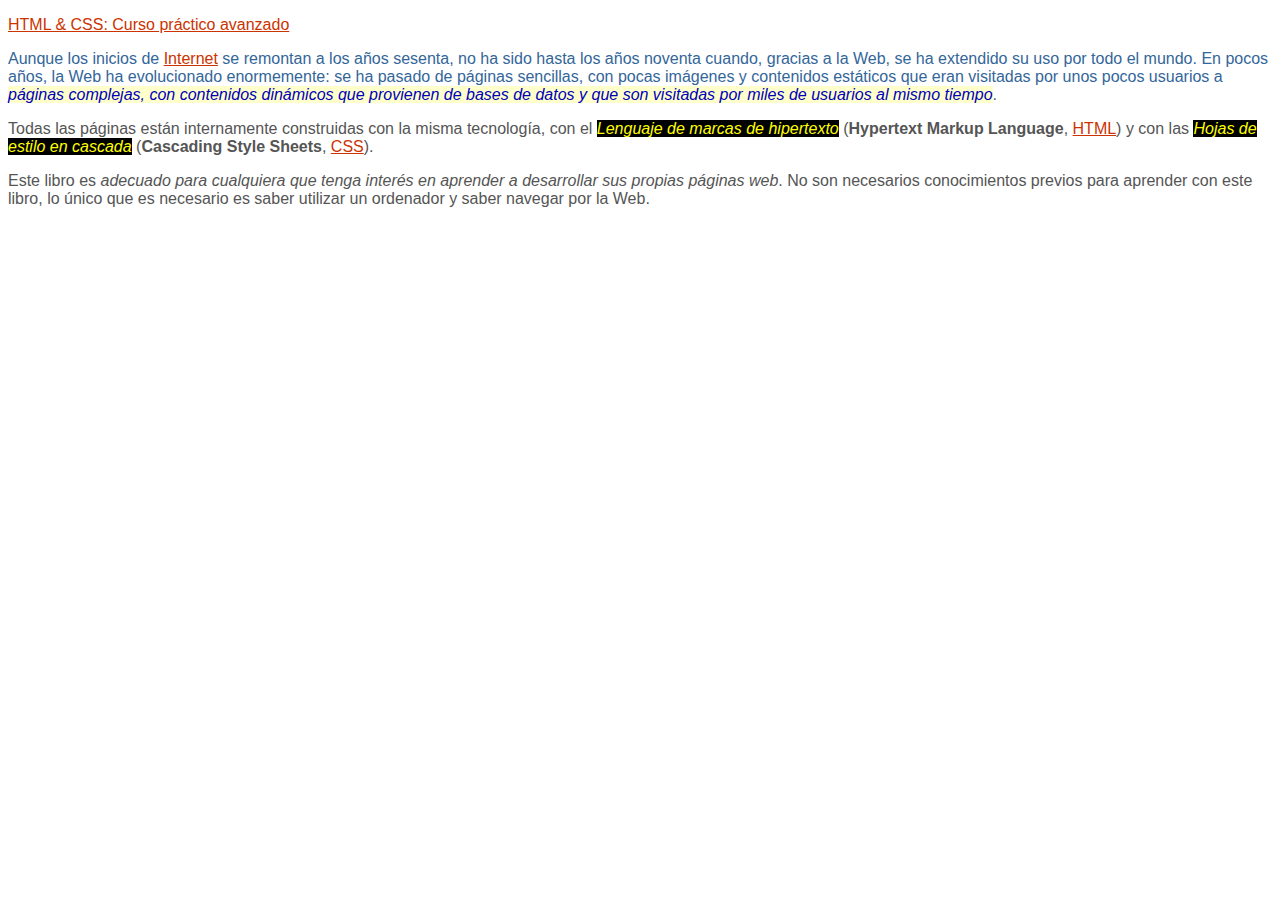
<file: Intro-Web/Ejercicio1-Selectores/index.html>
<!DOCTYPE html>
<html>

<head>
<meta charset="utf-8" />
<title>Ejercicio de selectores</title>

<style>

/* Todos los elementos de la página 
Tamaño de fuente: 16px
Familia de fuentes:Arial, Helvetica, sans-serif;

Todos los párrafos de la página 
color: #555;

 Todos los párrafos contenidos en #primero 
color: #369;

Todos los enlaces la página 
color: #C30;

 Los elementos <em> contenidos en #primero 
  color: #0000BB;
  background-color: #FFFFCC;

Todos los elementos <em> con la clase "especial" en toda la pagina 
  color: #FFFF00;
  background: #000000;

Todos los elementos <span> contenidos en la clase "normal" 
  font-weight: bold;
} */ 
</style>
<link rel="stylesheet" href="style.css">
</head>

<body>

<div id="primero">
<p>
<a href="http://publicacionesaltaria.com/es/tienda/112-html-css-curso-practico.html">HTML &amp; CSS: Curso práctico avanzado</a>
</p>

<p>
Aunque los inicios de <a href="https://es.wikipedia.org/wiki/Internet">Internet</a> se remontan a los años sesenta, no ha sido hasta los años noventa cuando, gracias a la Web, se ha extendido su uso por todo el mundo. En pocos años, la Web ha evolucionado enormemente: se ha pasado de páginas sencillas, con pocas imágenes y contenidos estáticos que eran visitadas por unos pocos usuarios a <em>páginas complejas, con contenidos dinámicos que provienen de bases de datos y que son visitadas por miles de usuarios al mismo tiempo</em>.
</p>
</div>

<div id="segundo" class="normal">
<p>
Todas las páginas están internamente construidas con la misma tecnología, con el <em class="especial">Lenguaje de marcas de hipertexto</em> (<span>Hypertext Markup Language</span>, <a href="https://es.wikipedia.org/wiki/HTML">HTML</a>) y con las <em class="especial">Hojas de estilo en cascada</em> (<span>Cascading Style Sheets</span>, <a href="https://es.wikipedia.org/wiki/CSS">CSS</a>).
</p>

<p>
Este libro es <em>adecuado para cualquiera que tenga interés en aprender a desarrollar sus propias páginas web</em>. No son necesarios conocimientos previos para aprender con este libro, lo único que es necesario es saber utilizar un ordenador y saber navegar por la Web.
</p>
</div>

</body>
</html>
</file>
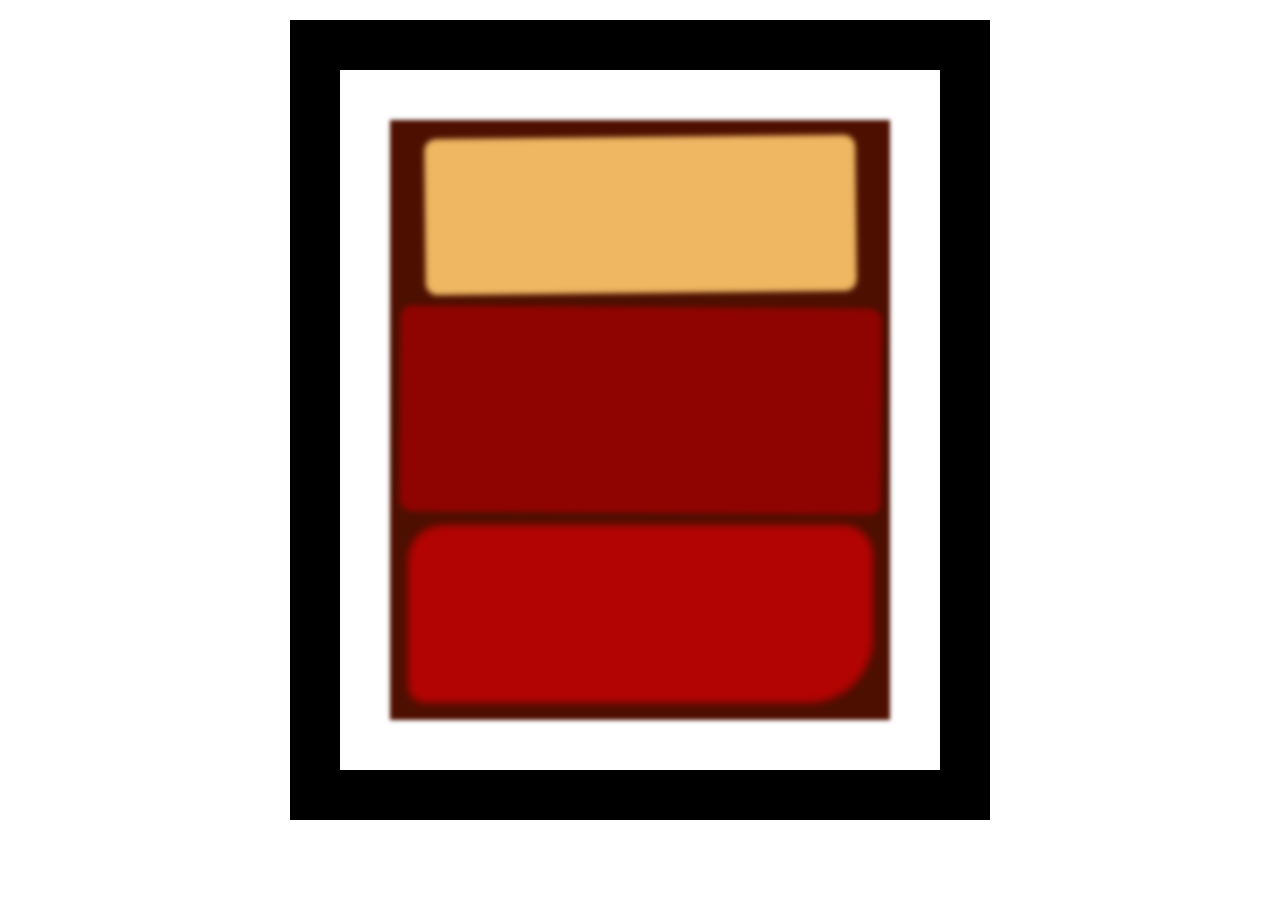
<file: Intro-Web/Ejercicio2-BoxModel/boxmodel.html>
<!DOCTYPE html>
<html lang="en">
  <head>
    <meta charset="UTF-8">
    <title>Rothko Painting</title>
    <link href="boxmodel.css" rel="stylesheet">
  </head>
  <body>
    <div class="frame">
      <div class="canvas">
        <div class="one"></div>
        <div class="two"></div>
        <div class="three"></div>
      </div>
    </div>
  </body>
</html>
</file>
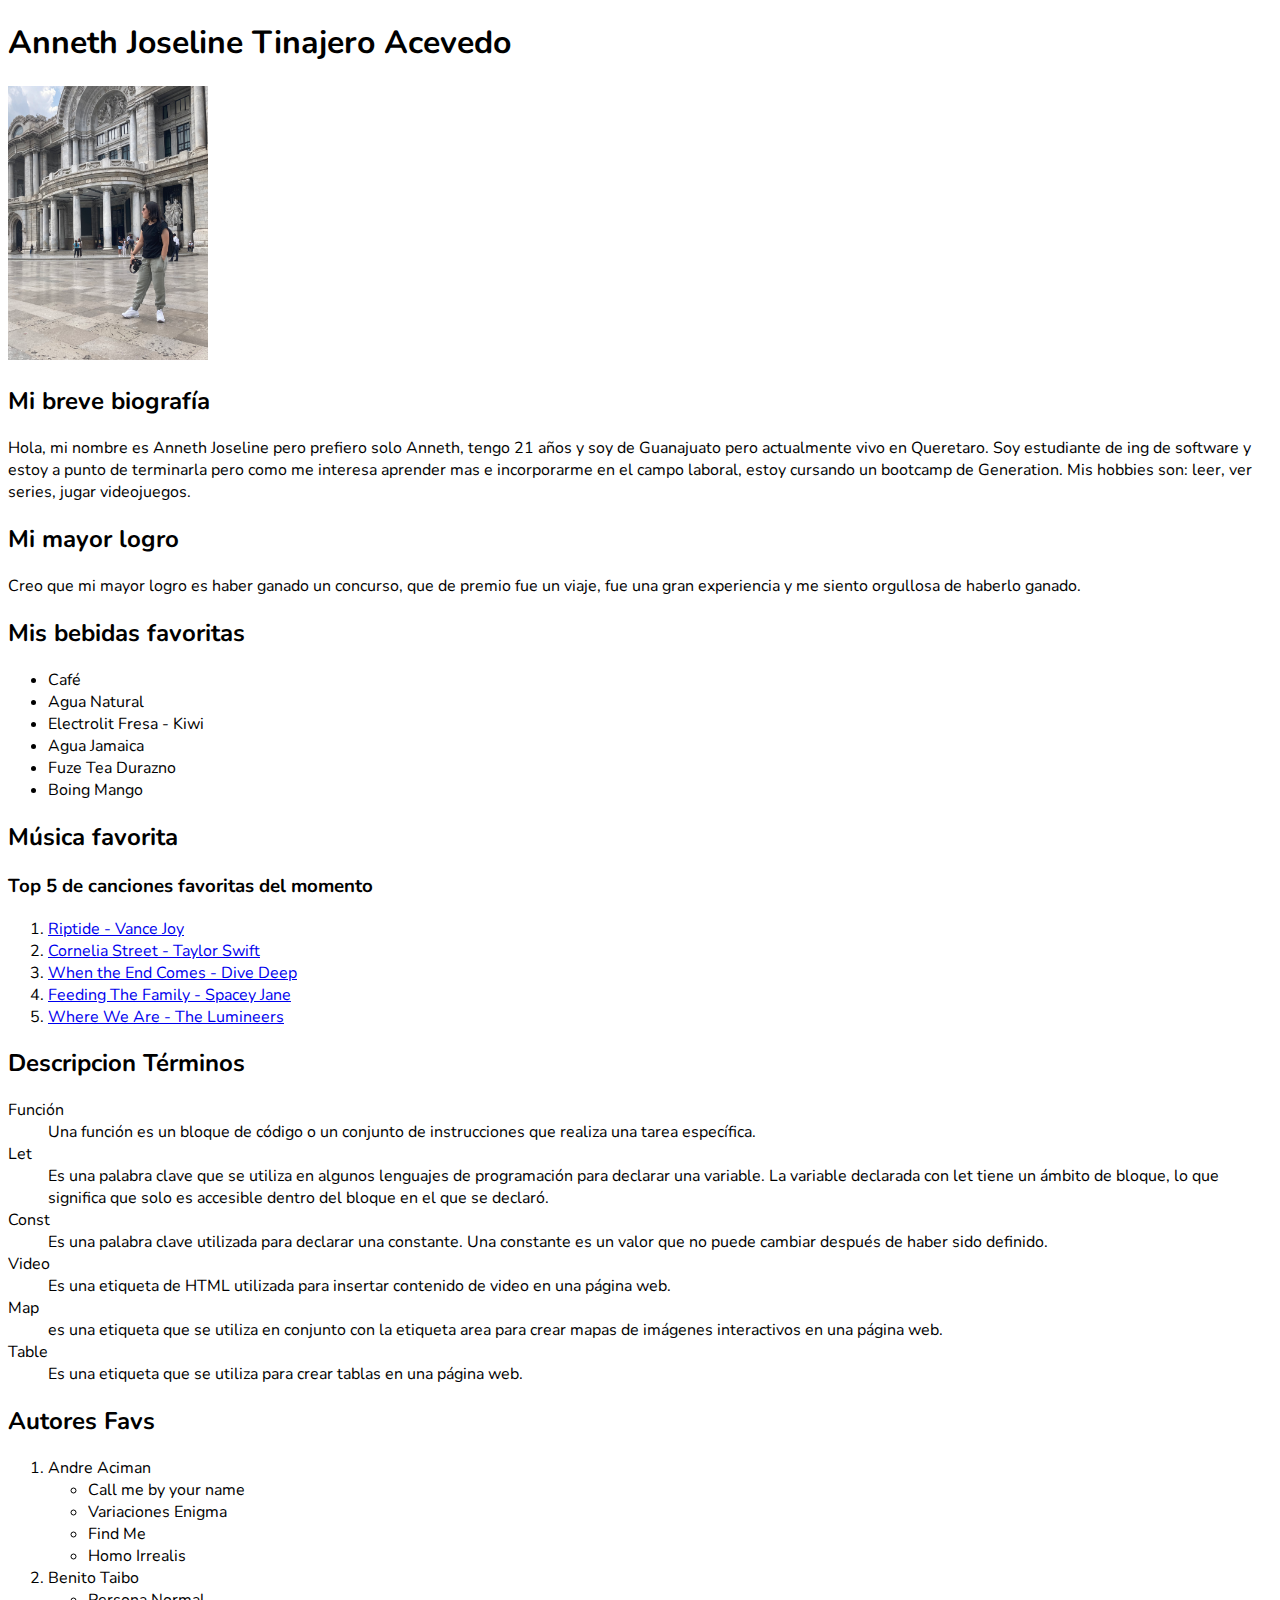
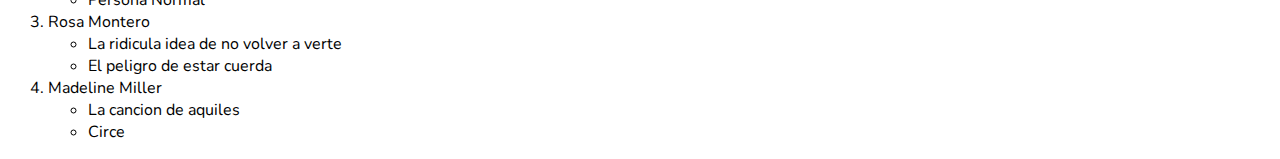
<file: Intro-Web/Ejercicio2/anneth.html>
<!DOCTYPE html>
<html lang="es">
<head>
    <meta charset="UTF-8">
    <meta name="viewport" content="width=device-width, initial-scale=1.0">
    <link rel="preconnect" href="https://fonts.googleapis.com">
    <link rel="preconnect" href="https://fonts.gstatic.com" crossorigin>
    <link href="https://fonts.googleapis.com/css2?family=Nunito:wght@500&display=swap" rel="stylesheet">
    <link rel="stylesheet" href="assets/styles/style.css">
    <title>Sobre mí</title>
</head>
<body>
    <h1>Anneth Joseline Tinajero Acevedo</h1>
    <img src="./assets/img/cdmx.jpeg" alt="amanecer con globos aerostaticos" width="200px">
    <h2>Mi breve biografía</h2>
    <p>Hola, mi nombre es Anneth Joseline pero prefiero solo Anneth, tengo 21 años y soy de Guanajuato pero
        actualmente vivo en Queretaro. Soy estudiante de ing de software y estoy a punto de terminarla pero
        como me interesa aprender mas e incorporarme en el campo laboral, estoy cursando un bootcamp de Generation.
        Mis hobbies son: leer, ver series, jugar videojuegos.
    </p>
    <h2>Mi mayor logro</h2>
    <p>Creo que mi mayor logro es haber ganado un concurso, que de premio fue
        un viaje, fue una gran experiencia y me siento orgullosa de haberlo ganado.
    </p>
    <h2>Mis bebidas favoritas</h2>
    <ul>
        <li>Café</li>
        <li>Agua Natural</li>
        <li>Electrolit Fresa - Kiwi</li>
        <li>Agua Jamaica</li>
        <li>Fuze Tea Durazno</li>
        <li>Boing Mango</li>
    </ul>
    <h2>Música favorita</h2>
    <h3>Top 5 de canciones favoritas del momento</h3>
    <ol>
        <li><a href="https://www.youtube.com/watch?v=uJ_1HMAGb4k" target="_blank">Riptide - Vance Joy</a></li>
        <li><a href="https://www.youtube.com/watch?v=VikHHWrgb4Y" target="_blank">Cornelia Street - Taylor Swift</a></li>
        <li><a href="https://www.youtube.com/watch?v=KncNdwRot4Q" target="_blank">When the End Comes - Dive Deep</a></li>
        <li><a href="https://www.youtube.com/watch?v=h5AmgPYQIT4" target="_blank">Feeding The Family - Spacey Jane</a></li>
        <li><a href="https://www.youtube.com/watch?v=znRJvIGTjts" target="_blank">Where We Are - The Lumineers</a></li>
    </ol>
    <h2>Descripcion Términos</h2>
    <dl>
        <dt>Función</dt>
        <dd>Una función es un bloque de código o un conjunto de instrucciones que realiza una tarea específica.</dd>
        
        <dt>Let</dt>
        <dd>Es una palabra clave que se utiliza en algunos lenguajes de programación para declarar una variable. La variable declarada con let tiene un ámbito de bloque, 
            lo que significa que solo es accesible dentro del bloque en el que se declaró.</dd>
        <dt>Const</dt>
        <dd>Es una palabra clave utilizada para declarar una constante. Una constante es un valor que no puede cambiar después de haber sido definido. </dd>
        
        <dt>Video</dt>
        <dd>Es una etiqueta de HTML utilizada para insertar contenido de video en una página web. </dd>
        
        <dt>Map</dt>
        <dd>es una etiqueta que se utiliza en conjunto con la etiqueta area para crear mapas de imágenes interactivos en una página web. </dd>
        
        <dt>Table</dt>
        <dd>Es una etiqueta que se utiliza para crear tablas en una página web.</dd>
    </dl>

    <h2>Autores Favs</h2>
    <ol>
        <li>Andre Aciman</li>
        <ul>
            <li>Call me by your name</li>
            <li>Variaciones Enigma</li>
            <li>Find Me</li>
            <li>Homo Irrealis</li>
        </ul>
        <li>Benito Taibo</li>
        <ul>
            <li>Persona Normal</li>
        </ul>
        <li>Rosa Montero</li>
        <ul>
            <li>La ridicula idea de no volver a verte</li>
            <li>El peligro de estar cuerda</li>
        </ul>
        <li>Madeline Miller</li>
        <ul>
            <li>La cancion de aquiles</li>
            <li>Circe</li>
        </ul>
    </ol>

</body>
</html>
</file>
<file: Intro-Web/Ejercicio1-Selectores/style.css>
* {
    font-size: 16px;
    font-family: Arial, Helvetica, sans-serif;
}

p {
    color: #555;
}

#primero p{
    color: #369;
}

a{
    color: #C30;
}

#primero em{
    color: #0000BB;
    background-color: #FFFFCC;
}

.especial {
    color: #FFFF00;
    background: #000000;
}

.normal span{
    font-weight: bold;
}
</file>
<file: Intro-Web/Ejercicio2-BoxModel/boxmodel.css>
.canvas {
    width: 500px;
    height: 600px;
    background-color: #4d0f00;
    overflow: hidden;
    filter: blur(2px);
  }
  
  .frame {
    border: 50px solid black;
    width: 500px;
    padding: 50px;
    margin: 20px auto;
  }
  
  .one {
    width: 425px;
    height: 150px;
    background-color: #efb762;
    margin: 20px auto;
    box-shadow: 0 0 3px 3px #efb762;
    border-radius: 9px;
    transform: rotate(-0.6deg);
  }
  
  .two {
    width: 475px;
    height: 200px;
    background-color: #8f0401;
    margin: 0 auto 20px;
    box-shadow: 0 0 3px 3px #8f0401;
    border-radius: 8px 10px;
    transform: rotate(0.4deg);
  }
  
  .one, .two {
    filter: blur(1px);
  }
  
  .three {
    width: 91%;
    height: 28%;
    background-color: #b20403;
    margin: auto;
    filter: blur(2px);
    box-shadow: 0 0 5px 5px #b20403;
    border-radius: 30px 25px 60px 12px;
  
  }
</file>
<file: Intro-Web/Ejercicio2/assets/styles/style.css>
*{
    font-family: 'Nunito', sans-serif;
}
</file>
